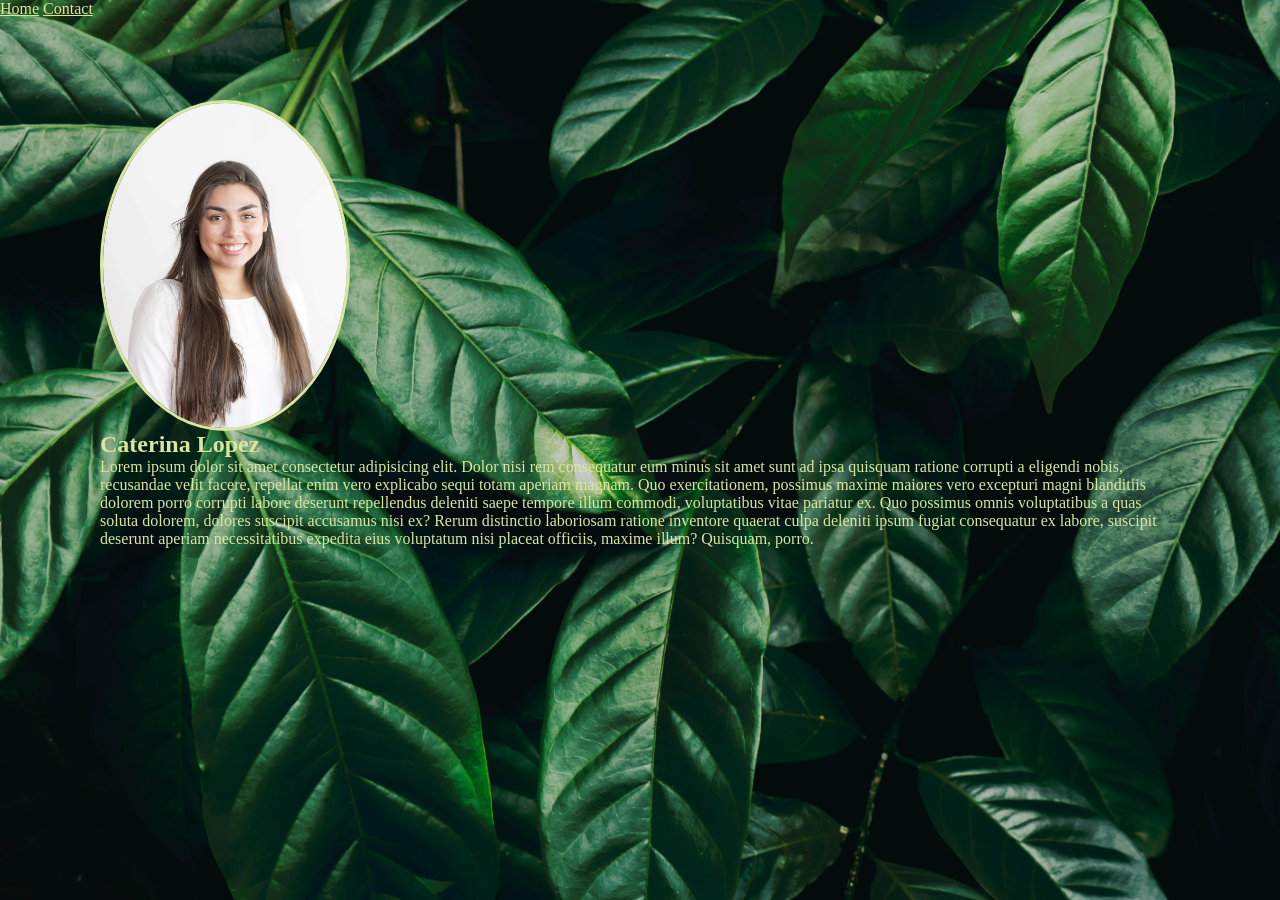
<file: index.html>
<!DOCTYPE html>
<html lang="en">

<head>

    <meta charset="UTF-8">
    <meta name="viewport" content="width=device-width, initial-scale=1.0">
    <title>caterina portfolio</title>
    <link rel="stylesheet" href="style.css">
    <link rel="stylesheet" href="header.css">

</head>
<header>
    <a href="index.html">Home</a>
    <a href="contact.html">Contact</a>
</header>

<body>
    <section class="image-background">
        <div class="intro">

            <img class="main-photo" src="./images/Caterina Lopez photo.png">
            <div>
                <H1>Caterina Lopez</H1>
                <p>Lorem ipsum dolor sit amet consectetur adipisicing elit. Dolor nisi rem consequatur eum minus sit amet sunt ad ipsa quisquam ratione corrupti a eligendi nobis, recusandae velit facere, repellat enim vero explicabo sequi totam aperiam magnam. Quo exercitationem, possimus maxime maiores vero excepturi magni blanditiis dolorem porro corrupti labore deserunt repellendus deleniti saepe tempore illum commodi, voluptatibus vitae pariatur ex. Quo possimus omnis voluptatibus a quas soluta dolorem, dolores suscipit accusamus nisi ex? Rerum distinctio laboriosam ratione inventore quaerat culpa deleniti ipsum fugiat consequatur ex labore, suscipit deserunt aperiam necessitatibus expedita eius voluptatum nisi placeat officiis, maxime illum? Quisquam, porro.</p>
            </div>
        </div>
    </section>
</body>
</file>
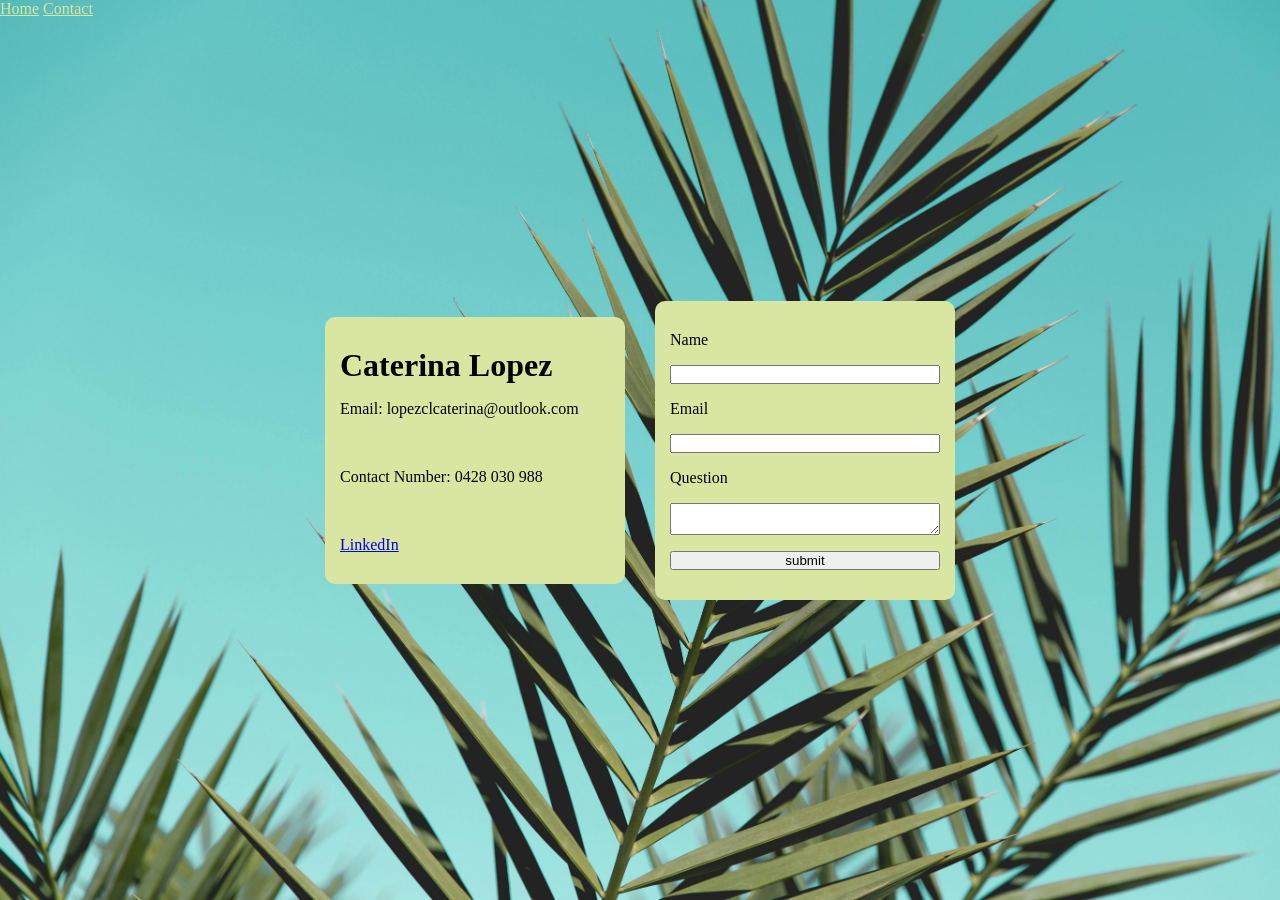
<file: contact.html>
<!DOCTYPE html>
<html lang="en">
<head>
    <meta charset="UTF-8">
    <meta name="viewport" content="width=device-width, initial-scale=1.0">
    <title>Contact</title>
    <link rel="stylesheet" href="contact.css">
    <link rel="stylesheet" href="header.css">
</head>
<header>
    <a href="index.html">Home</a>
    <a href="contact.html">Contact</a>
</header>
<body class="image-background">
    <div class="form-container"> 
        <div class="info">
            <h1>Caterina Lopez </h1>
            <p> Email: lopezclcaterina@outlook.com</p> 
            <br>
            <p> Contact Number: 0428 030 988</p>
            <br>
            <a href="https://www.linkedin.com/in/lcaterinalopezc/">LinkedIn</a>
        </div>
         <form action="" class="info">
            <label for="name">Name</label>
            <input type="text" name="name" required>
            <label for="email">Email</label>
            <input type="email" name="email" required>
            <label for="question">Question</label>
            <textarea></textarea>
            <button type="submit">submit</button>
        </form>
    </div>
</body>
</html>
</file>
<file: style.css>
:root{
    --cat-green:rgb(216, 230, 162);
}
* {
    margin: 0;
    padding: 0;
    box-sizing: border-box;
}

h1, p{
    color: var(--cat-green)
}

button {
    padding: 1px;
}

.main-photo {
    width: 250px;
    border-radius: 250%;
    border: var(--cat-green) solid 3px;
    margin-right: 50px;
}
@media (max-width:768px){
    .main-photo{
        width: 250px;
        border-radius: 50%;
        margin:0;
    }
}
.image-background {
    background-image: url("./images/green\ leaves.jpg");
    width: 100vw;
    height: 100vh;
    background-size: cover;
}

.intro {
    flex-wrap: wrap;
    padding: 100px;
    display: flex;
}

@media (max-width: 768px) {

}
</file>
<file: header.css>
:root{
    --cat-green:rgb(216, 230, 162);
}

header {
    position: absolute;
}

@media (max-width: 768px) {
    header {
        display: none;
    }
}
header a {
  box-shadow: inset 0 0 0 0 #9ae530;
  color: var(--cat-green);
  margin: 0 -.25rem;
  padding: 0 .25rem;
  transition: color .3s ease-in-out, box-shadow .3s ease-in-out;
}
header a:hover {
  box-shadow: inset 100px 0 0 0 #82ce10;
  color: white;
}
</file>
<file: contact.css>
:root{
    --cat-green:rgb(216, 230, 162);
}
* {
    margin: 0;
    padding: 0;
    box-sizing: border-box;
}

.form-container {
    flex-wrap:wrap;
    width:100vw;
    height:100vh;
    display:flex;
    justify-content: center;
    gap: 30px;
    align-items: center;
}
.info{
    min-width: 300px;
display:flex;
flex-direction: column;
gap: 1rem;
background: var(--cat-green);
padding:30px 15px;
border-radius:10px}

.image-background {
    background-image: url("./images/palm\ leaf.jpg");
    width: 100vw;
    height: 100vh;
    background-size: cover;}
</file>
